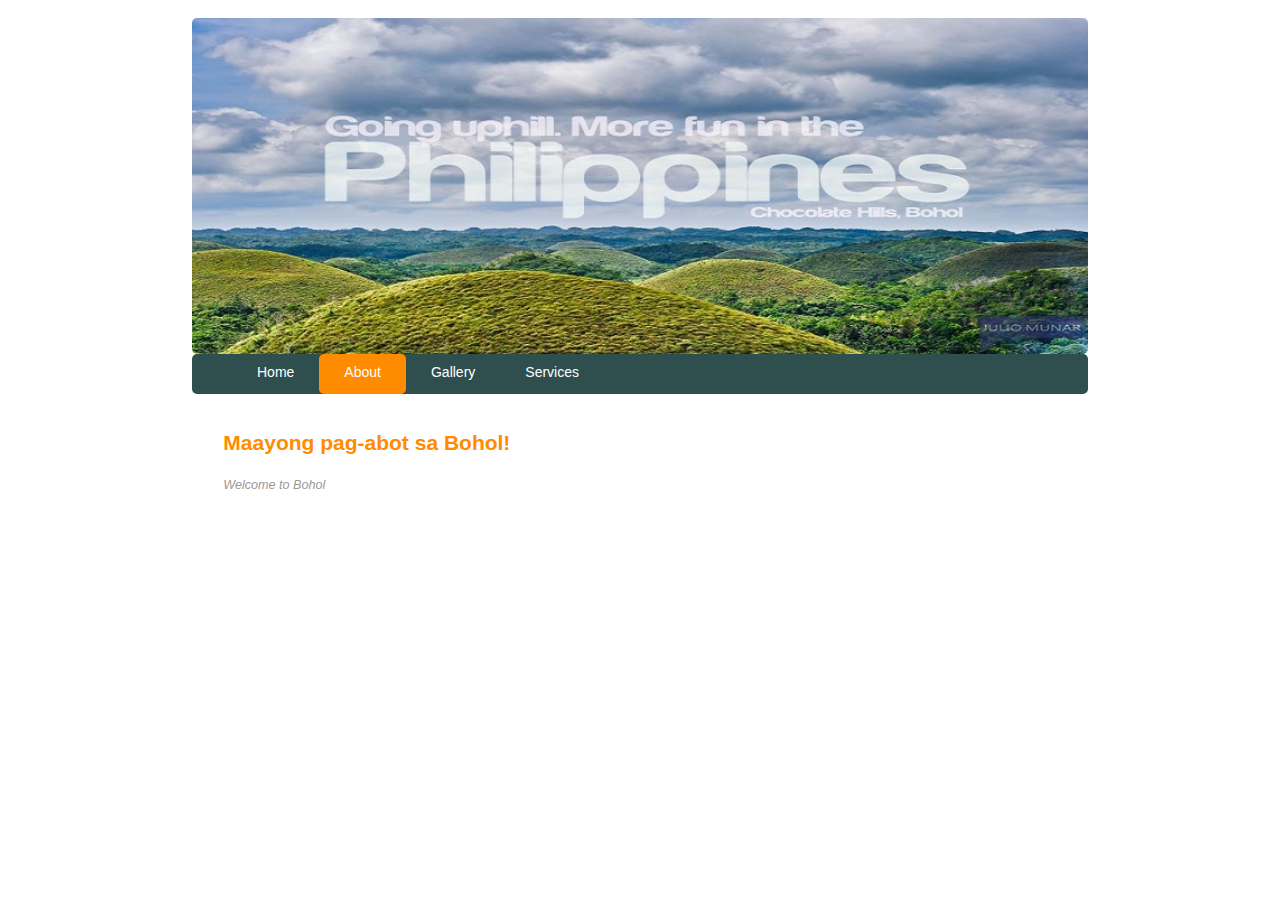
<file: about.html>
<!DOCTYPE html PUBLIC "-//W3C//DTD XHTML 1.0 Transitional//EN" "http://www.w3.org/TR/xhtml1/DTD/xhtml1-transitional.dtd">
<html xmlns="http://www.w3.org/1999/xhtml">
<head>
    <title>BOHOL</title>
   <meta http-equiv="Content-Type" content="text/html; charset=utf-8" />
   <link rel="stylesheet" href="style.css" type="text/css"/>
   <meta name="viewport" content="width=device=width, initial-scale=1.0">
   
</head>
<body>
    <body class="body">
       <header class="mainHeader">
          <img src="img/logo.jpg">
          
          <nav><ul>
              <li><a href="index.html">Home</a></li>
              <li class="active"><a href="about.html">About</a></li>
              <li><a href="gallery.html">Gallery</a></li>
              <li><a href="services.html">Services</a></li>
              </ul></nav>
       </header>
       
   <div class="mainContent">
       <div class="content">
           <article class="topcontent">
               <header>
                   <h2><a href="#">Maayong pag-abot sa Bohol!</a></h2>
                   </header>
                   
        <footer>
            <p class="post-info">Welcome to Bohol</p>
              </footer>
                      
         <content>
             <p></p>
              <p></p>
              <p></p>  
              </content>
              </article>           
</body>
</html>
</file>
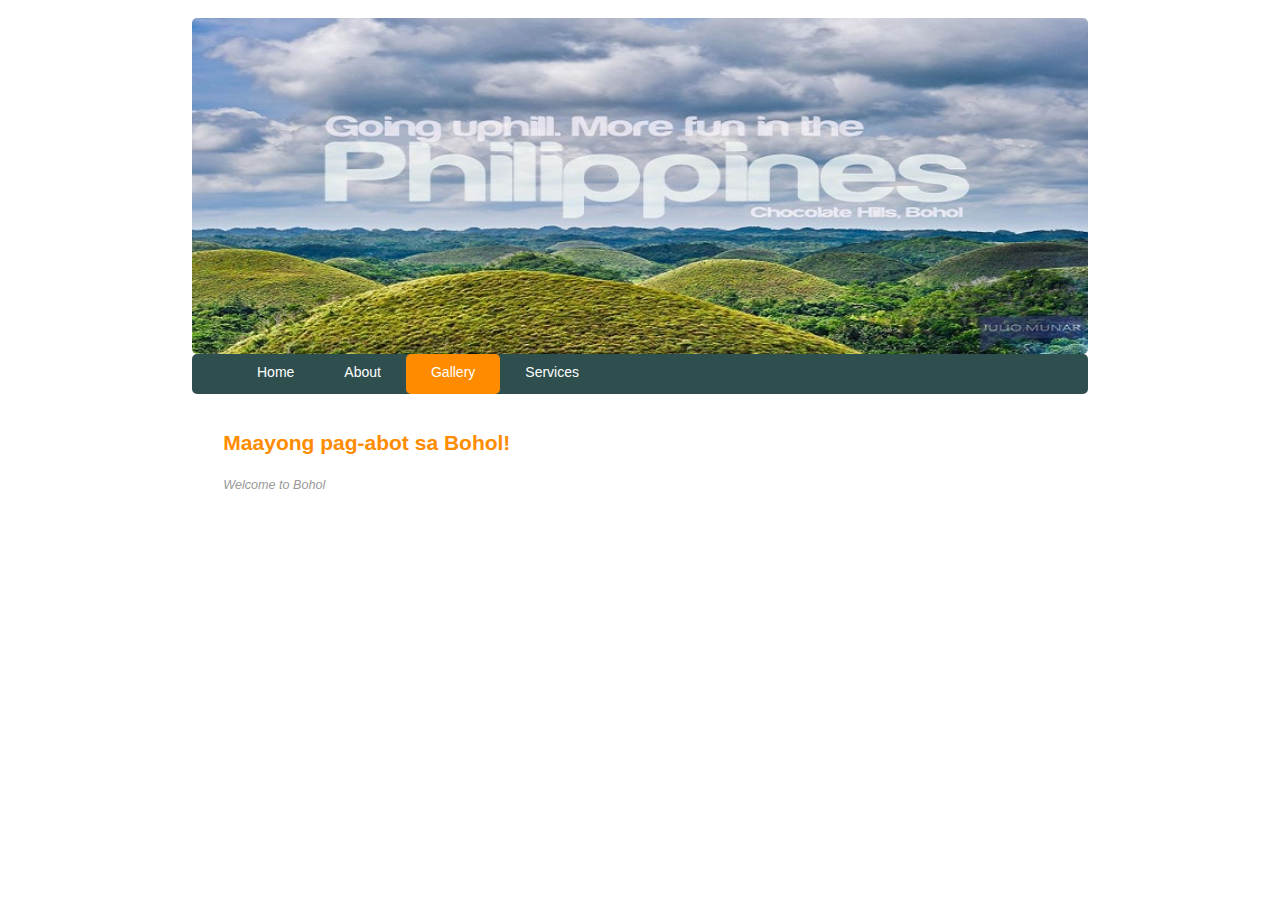
<file: gallery.html>
<!DOCTYPE html PUBLIC "-//W3C//DTD XHTML 1.0 Transitional//EN" "http://www.w3.org/TR/xhtml1/DTD/xhtml1-transitional.dtd">
<html xmlns="http://www.w3.org/1999/xhtml">
<head>
    <title>BOHOL</title>
   <meta http-equiv="Content-Type" content="text/html; charset=utf-8" />
   <link rel="stylesheet" href="style.css" type="text/css"/>
   <meta name="viewport" content="width=device=width, initial-scale=1.0">
   
</head>
<body>
    <body class="body">
       <header class="mainHeader">
          <img src="img/logo.jpg">
          
          <nav><ul>
              <li><a href="index.html">Home</a></li>
              <li><a href="about.html">About</a></li>
              <li  class="active"><a href="gallery.html">Gallery</a></li>
              <li><a href="services.html">Services</a></li>
              </ul></nav>
       </header>
       
   <div class="mainContent">
       <div class="content">
           <article class="topcontent">
               <header>
                   <h2><a href="#">Maayong pag-abot sa Bohol!</a></h2>
                   </header>
                   
        <footer>
            <p class="post-info">Welcome to Bohol</p>
              </footer>
                      
         <content>
             <p></p>
              <p></p>
              <p></p>  
              </content>
              </article>           
</body>
</html>
</file>
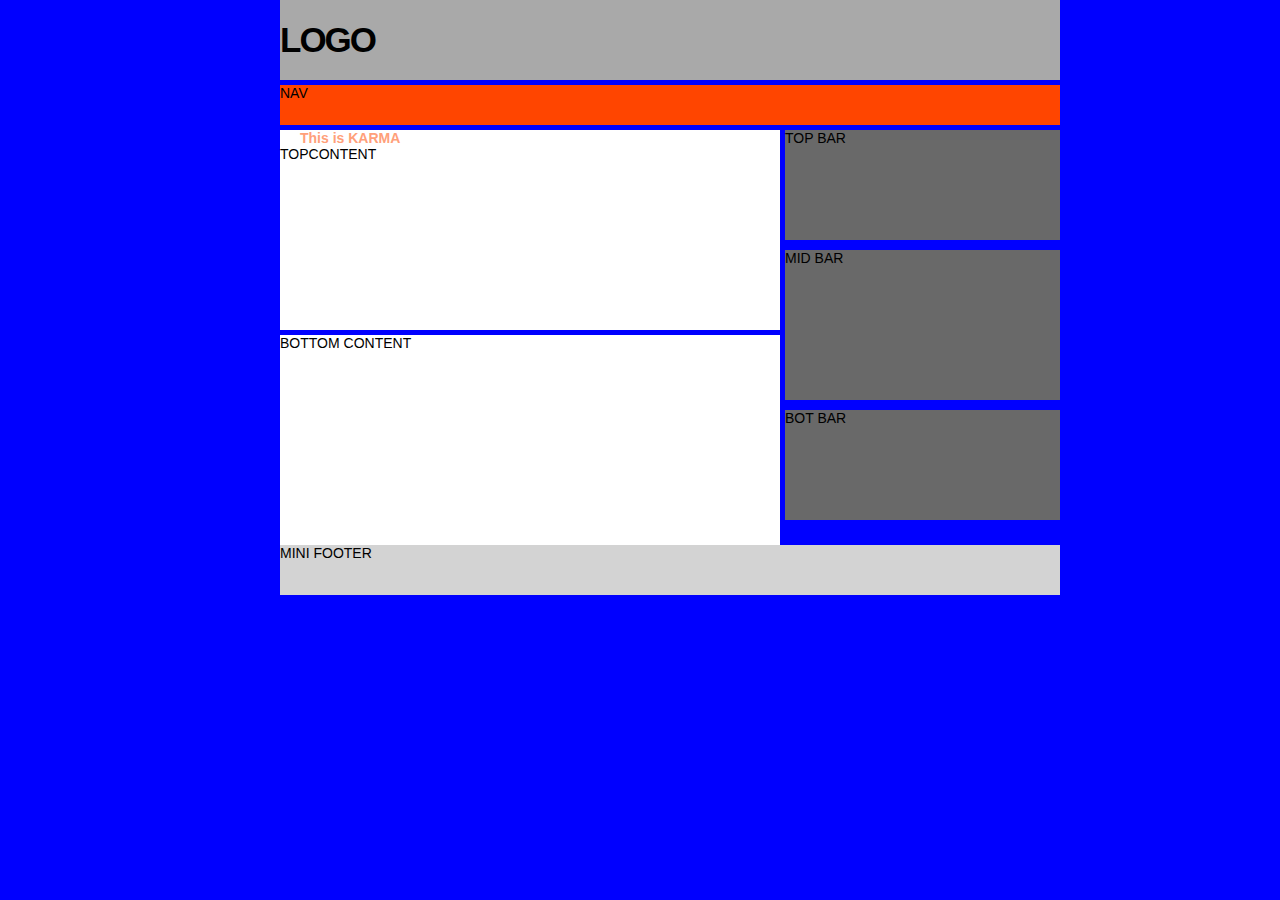
<file: prelim.html>
<html xmlns="http://www.w3.org/1999/xhtml">
<head>
<meta http-equiv="Content-Type" content="text/html; charset=utf-8" />
<title>Untitled Document</title>
<style type="text/css">
<!--
     body
    {
    /*background-image: url('');*/
    background-color: blue;
    background-attachment: fixed;
    font-size: 14px;
    margin: 0px;
    padding: 0px;
    text-align: left;
    font-family: arial;
        }
        
    #wrapper
    {
    text-align: left ;
    margin-top: 0px ;
    margin-bottom: 0px ;
    margin-left: 280px;
    margin-right: 0px;
    width:780;
    }
    
    #header
    {
       margin-top: 0px ;
       margin-bottom: 0px ; 
    }
    
    #content
    {
       margin-top: 0px ;
       margin-bottom: 5px ; 
    }
    #footer
    {
        clear:both;
        background-color: lightgrey;
        height:50px;
        margin-top: 5px ;
    }
    #logo
    {
        background-color: darkgrey;
        font-size: 35px; 
        height:60px;
        margin-bottom: 5px;
        font-family: arial,helvetica,sans-serif;
        text-transform: uppercase;
        font-weight: bold;
        margin-left: 0px;
        padding-top: 20px;
        text-align: left;
        letter-spacing: -2px;
        width: 100%;
    }
    #nav
    {
        background-color: orangered;
        height: 40px;
        margin-bottom: 5px;
    }
    #topcontent
    {
        background-color: white;
        height: 200px;
        margin-bottom: 5px; 
        width: 500px;
        float: left;
    }
    #botcontent
    {
        background-color: white;
        height:210px;
        width: 500px;
        margin-bottom: 5px;
        float: left;
    }
    #topbar
    {
        background-color: dimgray;
        height: 110px;
        float: right;
        width: 275px;
        margin-bottom: 10px;
    }
    #midbar
    {
        background-color: dimgray;
        height: 150px;
        float: right;
        width: 275px;
        margin-bottom: 10px;
    }
    #botbar
    {
        background-color: dimgray;
        height: 110px;
        float: right;
        width: 275px;
    }
    #left
    {
        float: left;
        width: 500px ;
        height: 110px;
        margin-bottom: 5px;
    }
    #right
    {
        float: right;
        width:275px;
        height: 410px;
        margin-bottom: 5px;
    }
    
    .punchline 
    {
        font-family: Arial, Helvetica, sans-serif;
        font-size: 14px;
        font-weight: bold;
        color: lightsalmon;
        padding-left: 20px;
        padding-top: -5px;
    }
        
    a
    {
        text-decoration: none;
    }
    
    a:link, a:visited
    {
        color: lightgray;
    }
    
    a:hover, a:active
    {
        background-color: palevioletred;
        color: black;
    }
    .body
    {
        margin: 0 auto;
        width: 70%;
        clear: both;
    }
    .mainHeader img
    {
        width:100%;
        height: auto;
        margin-top: 2%;
        margin-bottom: 0;
    }
    
    .mainHeader nav
    {
        background-color: lightblue;
        height:40px;
        border-radius: 5px;
        -moz-border-radius: 5px;
        -webkit-border-radius: 5px;
        margin-bottom: 0px;
        margin-top:0px;
    }
    
-->
</style>
</head>
<body>
    <div id="wrapper">
        <div id="header">
            <div id="logo">
                LOGO
            </div>
            <div id="nav">
                NAV
            </div>
        </div>
        <div id="content">
            <div id="left">
            <div id = "topcontent">
                <div class="punchline">
                    This is KARMA
                </div>
                TOPCONTENT
            </div>
            <div id ="botcontent">
                BOTTOM CONTENT
            </div>
            </div>
            <div id="right">
            <div id="topbar">
                TOP BAR
            </div>
            <div id="midbar">
                MID BAR
            </div>
            <div id="botbar">
                BOT BAR
            </div>
            </div>
        </div>
        <div id="footer">
            MINI FOOTER
        </div>
    </div>
</body>
</html>
</file>
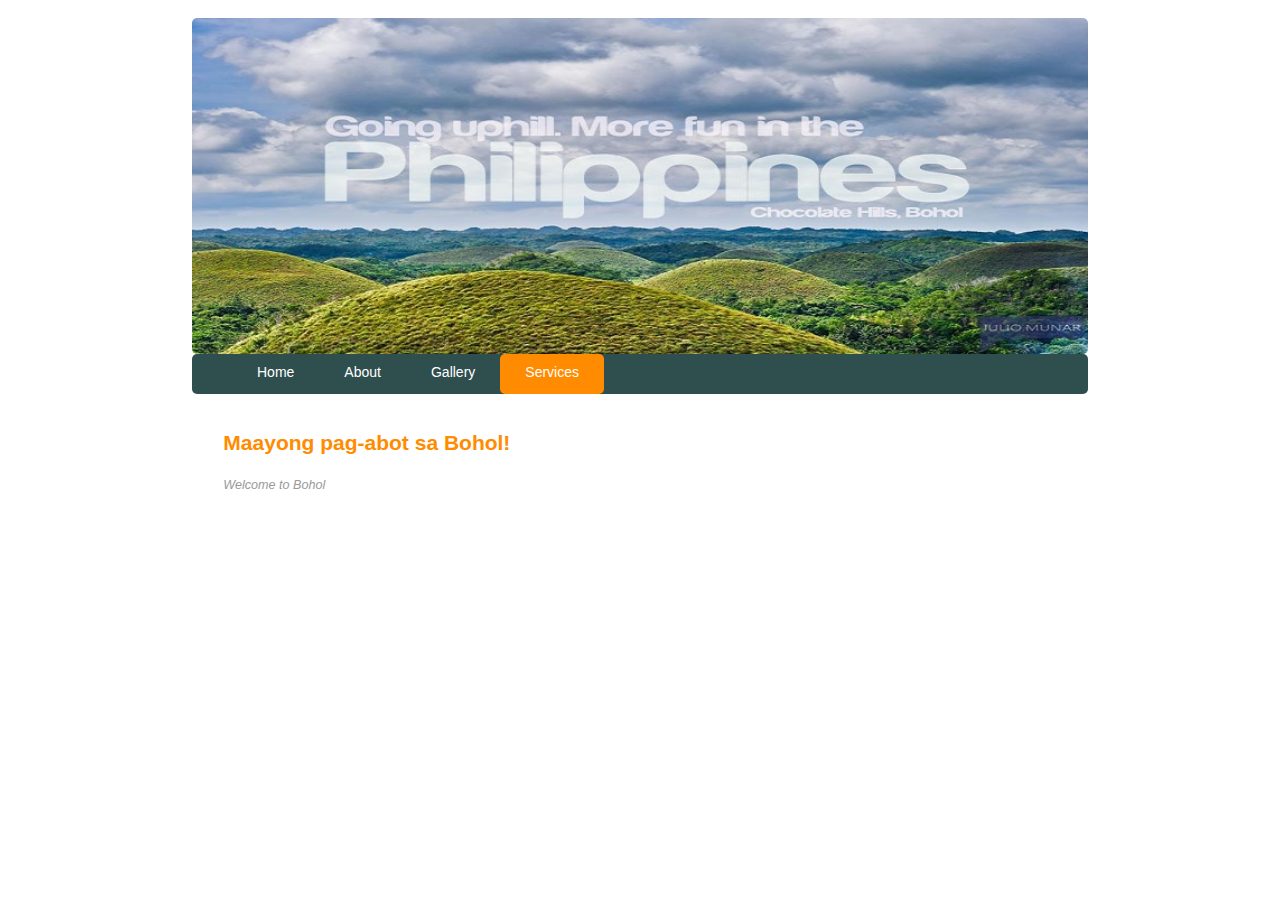
<file: services.html>
<!DOCTYPE html PUBLIC "-//W3C//DTD XHTML 1.0 Transitional//EN" "http://www.w3.org/TR/xhtml1/DTD/xhtml1-transitional.dtd">
<html xmlns="http://www.w3.org/1999/xhtml">
<head>
    <title>BOHOL</title>
   <meta http-equiv="Content-Type" content="text/html; charset=utf-8" />
   <link rel="stylesheet" href="style.css" type="text/css"/>
   <meta name="viewport" content="width=device=width, initial-scale=1.0">
   
</head>
<body>
    <body class="body">
       <header class="mainHeader">
          <img src="img/logo.jpg">
          
          <nav><ul>
              <li><a href="index.html">Home</a></li>
              <li><a href="about.html">About</a></li>
              <li><a href="gallery.html">Gallery</a></li>
              <li class="active"><a href="services.html">Services</a></li>
              </ul></nav>
       </header>
       
   <div class="mainContent">
       <div class="content">
           <article class="topcontent">
               <header>
                   <h2><a href="#">Maayong pag-abot sa Bohol!</a></h2>
                   </header>
                   
        <footer>
            <p class="post-info">Welcome to Bohol</p>
              </footer>
                      
         <content>
             <p></p>
              <p></p>
              <p></p>  
              </content>
              </article>           
</body>
</html>
</file>
<file: style.css>
body {
    background-image: fixed;
    background-attachment: fixed;
    /*background-image;*/
    color:#000305;
    font-size: 87.5%;
    font-family: Arial, 'Lucida Sans Unicode';
    text-align: left;
}

.logo {
    font-family: Arial, Helvetica, sans-serif;
    font-size: 35px;
    text-transform: uppercase;
    font-weight: bold;
    color: #ffffff;
    margin-left: 0px;
    padding-top: 20px;
    padding-left: 20px;
    text-align: left;
    letter-spacing: -2px;
    width: 100%;
   
}

.punchline {
    font-family: Arial, Helvetica, sans-serif;
    font-size: 14px;
    font-weight: bold;
    color: #c69c6d;
    padding-left: 20px;
    padding-top: -5px;
}

a {
    text-decoration: none;
}

a:link, a:visited{
    color: #ff8c00;
}

a:hover, a:active{
    background-color: #ff8c00;
    color: #fff;   
}

.body {
    margin: 0 auto;
    width: 70%;
    clear: both;
}

.mainHeader img {
	border-radius: 5px;
    width: 100%;
    height: auto;
    margin-top: 2%;
    margin-bottom: 0;
}

.mainHeader nav {
    background-color: #2f4f4f;
    height: 40px;
    border-radius: 5px;
    -moz-border-radius: 5px;
    -webkit-border-raduis: 5px;
    margin-bottom: 0;
    margin-top: 0;   
}

.mainHeader nav ul{
    list-style: none;
    margin: 0 auto;
}

.mainHeader nav ul li{
    float: left;
    display: inline;
}
.mainHeader nav a:link, .mainHeader nav a:visited{
    color: #FFF;
    display: inline-block;
    padding: 10px 25px;
    height: 20px;
    
}
.mainHeader nav a:hover, .mainHeader nav a:active,
.mainHeader nav .active a:link, .mainHeader nav .active a.visited{
    background-color: #ff8c00;
    text-shadow: none;
}
.mainHeader nav ul li a{
    border-radius: 5px;
    -moz-border-radius: 5px;
   -webkit-border-radius: 5px;
}

.mainContent{
    line-height: 25px;
    border-radius: 5px;
    -moz-border-radius: 5px;
   -webkit-border-radius: 5px;
}
.content{
    width: 70%;
    float: left;
}
.topcontent {
    background-color: #FFF;
    border-radius: 5px;
    -moz-border-radius: 5px;
    -webkit-border-radius: 5px;
   padding: 3% 5%;
     
}
.bottomcontent{
    background-color: #FFF;
    border-radius: 5px;
    -moz-border-radius: 5px;
    -webkit-border-radius: 5px;
   padding: 3% 5%;
   margin-top: 2%;
    
}
.top-sidebar{
    width: 23%;
    float: left;
    background-color: #FFF;
    border-radius: 5px;
    -moz-border-radius: 5px;
    -webkit-border-radius: 5px;
    margin: 0 0 1% 1%;
    padding: 2% 3%;  
}
.post-info{
    font-style: italic;
    color: #999;
    font-size: 90%;
}
.middle-sidebar{
    width: 23%;
    float: left;
    background-color: #FFF;
    border-radius: 5px;
    -moz-border-radius: 5px;
    -webkit-border-radius: 5px;
    margin-left: 1%;
    margin-bottom: 1%;
    padding: 2% 3%;
}
 .bottom-sidebar{
    width: 23%;
    float: left;
    background-color: #FFF;
    border-radius: 5px;
    -moz-border-radius: 5px;
    -webkit-border-radius: 5px;
    margin-left: 1%;
    margin-bottom: 1%;
    padding: 1.6% 3%;
 }
  .mainFooter{
     width: 100%;
     height:50px;
     float: left;
     border-radius: 5px;
    -moz-border-radius: 5px;
    -webkit-border-radius: 5px;
     background-color: #2F4F4F;
     margin-top: 0;
     margin-bottom: 2%;
  }
   .mainFooter p{
       width: 92%;
       margin: 10px auto;
       color: #FFF;
   }
</file>
